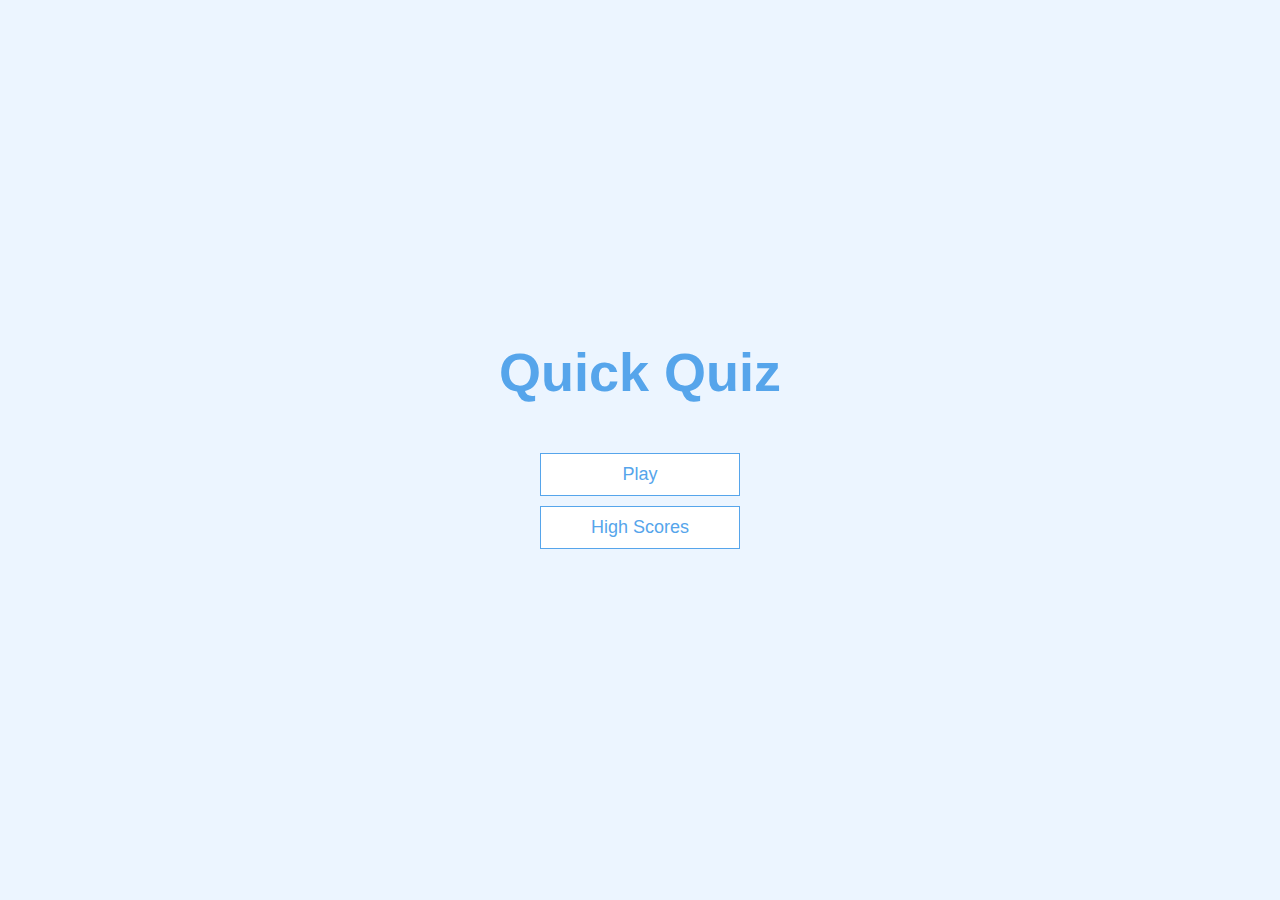
<file: index.html>
<!DOCTYPE html>
<html lang="en">
<head>
    <meta charset="UTF-8">
    <meta http-equiv="X-UA-Compatible" content="IE=edge">
    <meta name="viewport" content="width=device-width, initial-scale=1.0">
    <title>Quick Quiz</title>
    <link rel="stylesheet" href="app.css">
</head>
<body>
    <!-- <h1>QUIZ</h1> -->
    <div class="container">
        <div id="home" class="flex-center flex-column">
            <h1>Quick Quiz</h1>
            <a class="btn" href="/game.html">Play</a>
            <a class="btn" href="/highscores.html">High Scores</a>
        </div>
    </div>
</body>
</html>
</file>
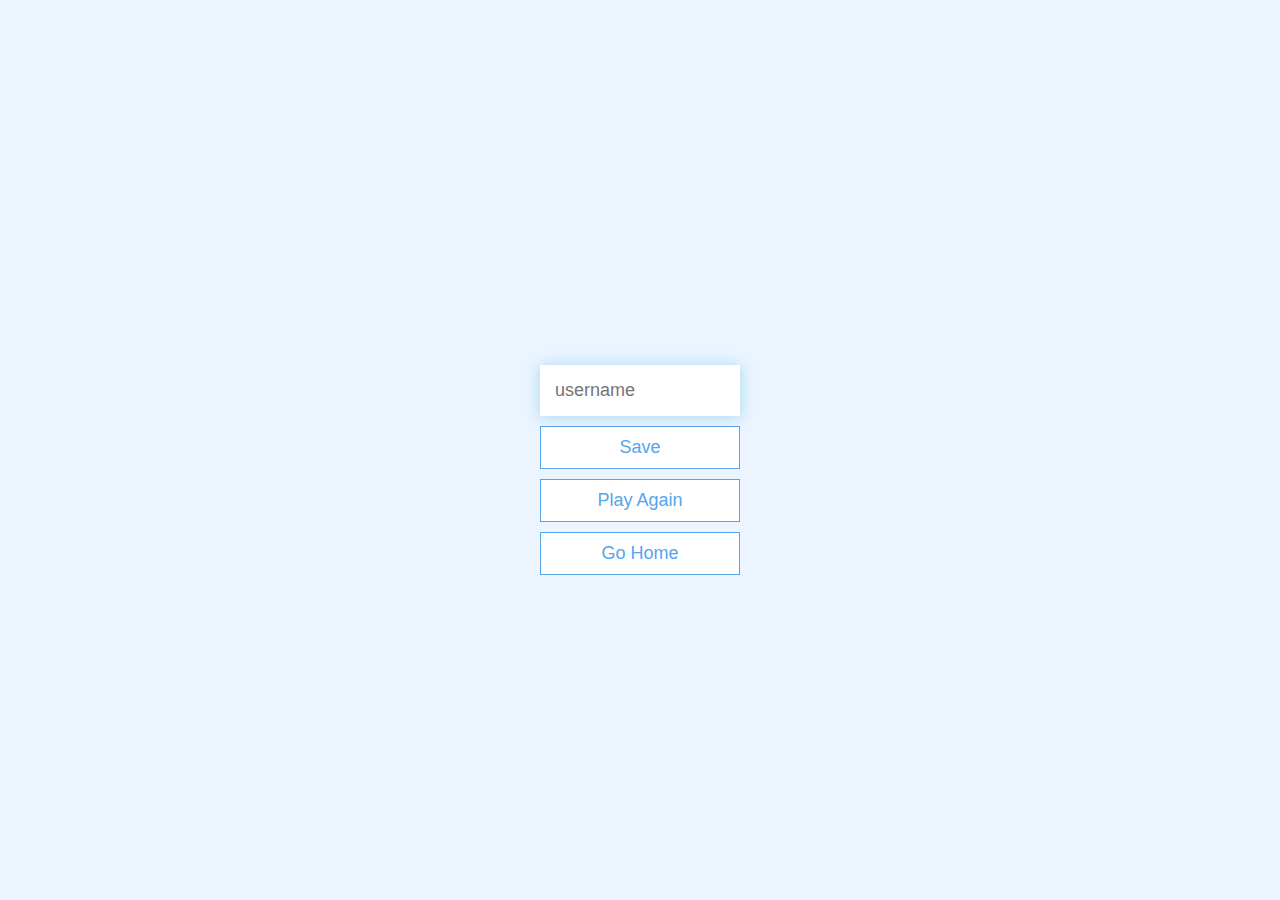
<file: end.html>
<!DOCTYPE html>
<html lang="en">
<head>
    <meta charset="UTF-8">
    <meta http-equiv="X-UA-Compatible" content="IE=edge">
    <meta name="viewport" content="width=device-width, initial-scale=1.0">
    <title>Congrats!</title>
    <link rel="stylesheet" href="app.css">
</head>
<body>
    <div class="container">
        <div id="id" class="flex-center flex-column">
            <h1 id="finalScore">0</h1>
            <form action="">
                <input 
                type="text" 
                name="username" 
                id="username"
                placeholder="username"
                />
                <button 
                type="submit" 
                class="btn" 
                id="saveScoreBtn" 
                onclick="saveHighScore(event)"
                disabled
                >Save</button>
            </form>
            <a class="btn" href="/game.html">Play Again</a>
            <a class="btn" href="/">Go Home</a>
        </div>
    </div>
    <script src = "end.js"></script>
</body>
</html>
</file>
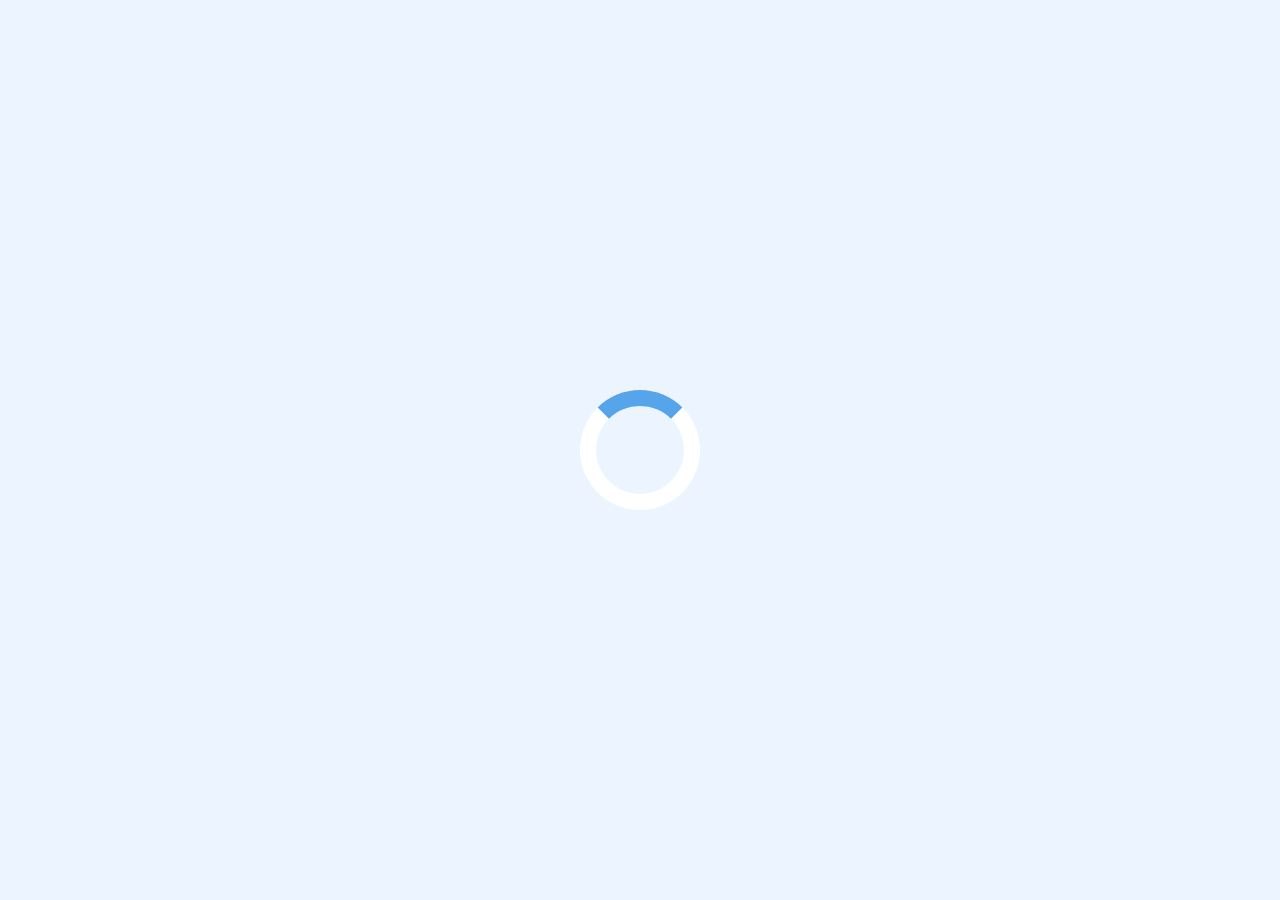
<file: game.html>
<!DOCTYPE html>
<html lang="en">
<head>
    <meta charset="UTF-8">
    <meta http-equiv="X-UA-Compatible" content="IE=edge">
    <meta name="viewport" content="width=device-width, initial-scale=1.0">
    <link rel="stylesheet" href="app.css">
    <link rel="stylesheet" href="game.css">
    <title>Quick Quiz-Play</title>
</head>
<body>
    <div class="container">
        <div id="loader"></div>
        <div id="game" class="justify-center flex-column hidden">

            <div id="hud">
                <div class="hud-item">
                    <p id="progressText" class="hud-prefix">
                        Question
                    </p>
                    <div id="progressBar">
                        <div id="progressBarFull">
                        </div>
                    </div>
                    
                </div>

                <div class="hud-item">
                    <p class="hud-prefix">
                        Score
                    </p>
                    <h1 class="hud-main-text" id="score">
                        0
                    </h1>
                </div>
            </div>

            <h2 id="question"></h2>
            <div class="choice-container">
                <p class="choice-prefix">A</p>
                <p class="choice-text" data-number="1"></p>
            </div>
            <div class="choice-container">
                <p class="choice-prefix">B</p>
                <p class="choice-text" data-number="2"></p>
            </div>
            <div class="choice-container">
                <p class="choice-prefix">C</p>
                <p class="choice-text" data-number="3"></p>
            </div>
            <div class="choice-container">
                <p class="choice-prefix">D</p>
                <p class="choice-text" data-number="4"></p>
            </div>
        </div>
    </div>
    <script src="game.js"></script>
</body>
</html>
</file>
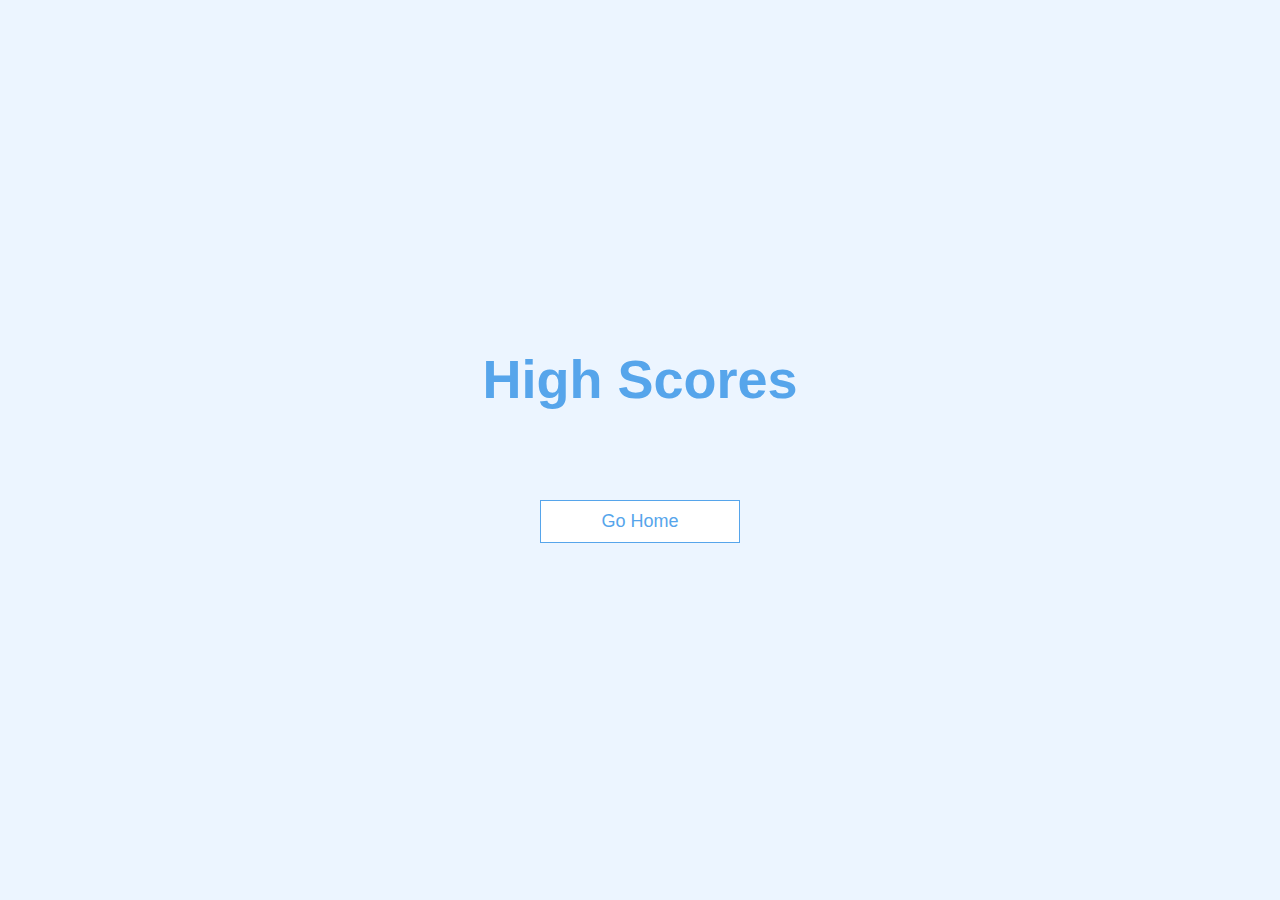
<file: highscores.html>
<!DOCTYPE html>
<html lang="en">
<head>
    <meta charset="UTF-8">
    <meta http-equiv="X-UA-Compatible" content="IE=edge">
    <meta name="viewport" content="width=device-width, initial-scale=1.0">
    <title>High Scpres</title>
    <link rel="stylesheet" href="app.css">
    <link rel="stylesheet" href="highscores.css">
</head>
<body>
    <div class="container">
        <div id="highscores" class="flex-center flex-column">
            <h1 id="finalScore">High Scores</h1>
            <ul id="highScoresList">

            </ul>
            <a class="btn" href="/">Go Home</a>
        </div>
    </div>
    <script src="highscores.js"></script>
</body>
</html>
</file>
<file: app.css>
:root{
    background-color: #ecf5ff;
    font-size: 62.5%;
}

*{
    box-sizing: border-box;
    font-family: Arial, Helvetica, sans-serif;
    margin: 0;
    padding: 0;
    color: #333;
}

h1,
h2,
h3,
h4{
    margin-bottom: 1rem;
}

h1{
    font-size: 5.4rem;
    color: #56a5eb;
    margin-bottom: 5rem;
}

h1 > span{
    font-size: 4.2rem;
    margin-bottom: 4rem;

}

h2{
    font-size: 4.2rem;
    margin-bottom: 4rem;
    font-weight: 700;
}

h3{
    font-size: 2.8rem;
    font-weight: 500;
}

/* utilities */

.container
{
    width: 100vw;
    height:100vh;
    display:flex;
    justify-content: center;
    align-items: center;
    max-width: 80rem;
    margin: 0 auto;
    padding : 2rem;
}

.container > *{
    width: 100%;
}

.flex-column {
    display: flex;
    flex-direction: column;
}

.flex-center {
    justify-content: center;
    align-items: center;
}

.justify-center {
    justify-content: center;
}

.text-center {
    text-align: center;
}

.hidden {
    display: none;
}

/* buttons */

.btn {
    font-size: 1.8rem;
    padding: 1rem 0;
    width: 20rem;
    text-align: center;
    border: 0.1rem solid #56a5eb;
    margin-bottom: 1rem;
    text-decoration: none;
    color: #56a5eb;
    background-color: white;
}

.btn:hover{
    cursor: pointer;
    box-shadow: 0 0.4rem 1.4rem 0 rgba(86, 185, 235, 0.5);
    transform: translateY(-0.1rem);
    transition: transform 150ms;
}

.btn[disabled]:hover {
    cursor: not-allowed;
    box-shadow: none;
    transform: none;
}

/* form */
form{
    width: 100%;
    display: flex;
    flex-direction: column;
    align-items: center;
}

input{
    margin-bottom: 1rem;
    width: 20rem;
    padding: 1.5rem;
    font-size: 1.8rem;
    border: none;
    box-shadow: 0 0.1rem 1.4rem 0 rgba(86, 185, 235, 0.5);
}

input ::placeholder{
    color: #aaa;
}
</file>
<file: game.css>
.choice-container{
    display: flex;
    margin-bottom: 0.5rem;
    width: 100%;
    font-size: 1.8rem;
    border: 0.1rem solid rgb(86, 165, 235, 0.25);
    background-color: white;
} 

.choice-container:hover{
    cursor: pointer;
    box-shadow: 0 0.4rem 1.4rem 0 rgba(86, 185, 235, 0.5);
    transform: translateY(-0.1rem);
    transition: transform 150ms;
}

.choice-prefix{
    padding: 1.5rem 2.5rem;
    background-color: #56a5eb;
    color: white;
}

.choice-text{
    padding: 1.5rem;
    width: 100%;
}

.correct{
    background-color: green;
}

.incorrect{
    background-color: red;
}

/* hud */

#hud{
    display: flex;
    justify-content: space-between;
}

.hud-prefix{
    text-align: center;
    font-size: 2rem;
}

.hud-main-text{
    text-align: center;
}

#progressBar{
    width: 20rem;
    height: 4rem;
    border: 0.3rem solid #56a5eb;
    margin-top: 1.5rem;
}
#progressBarFull{
    height: 3.5rem;
    background-color: #56a5eb;
    width: 0%;
}

#loader{
    border: 1.6rem solid white;
    border-radius: 50%;
    border-top: 1.6rem solid #56a5eb;
    height: 12rem;
    width: 12rem;
    animation: spin 2s linear infinite;
}

@keyframes spin{
    0%{
        transform: rotate(0deg);
    }
    100%{
        transform: rotate(360deg);
    }
}
</file>
<file: highscores.css>
#highScoresList{
    list-style: none;
    padding-left: 0;
    margin-bottom: 4rem;
}

.high-scores{
    font-size: 2.8rem;
    margin-bottom: 0.5rem;;
}

.high-scores:hover{
    transform: scale(1.025);
}
</file>
